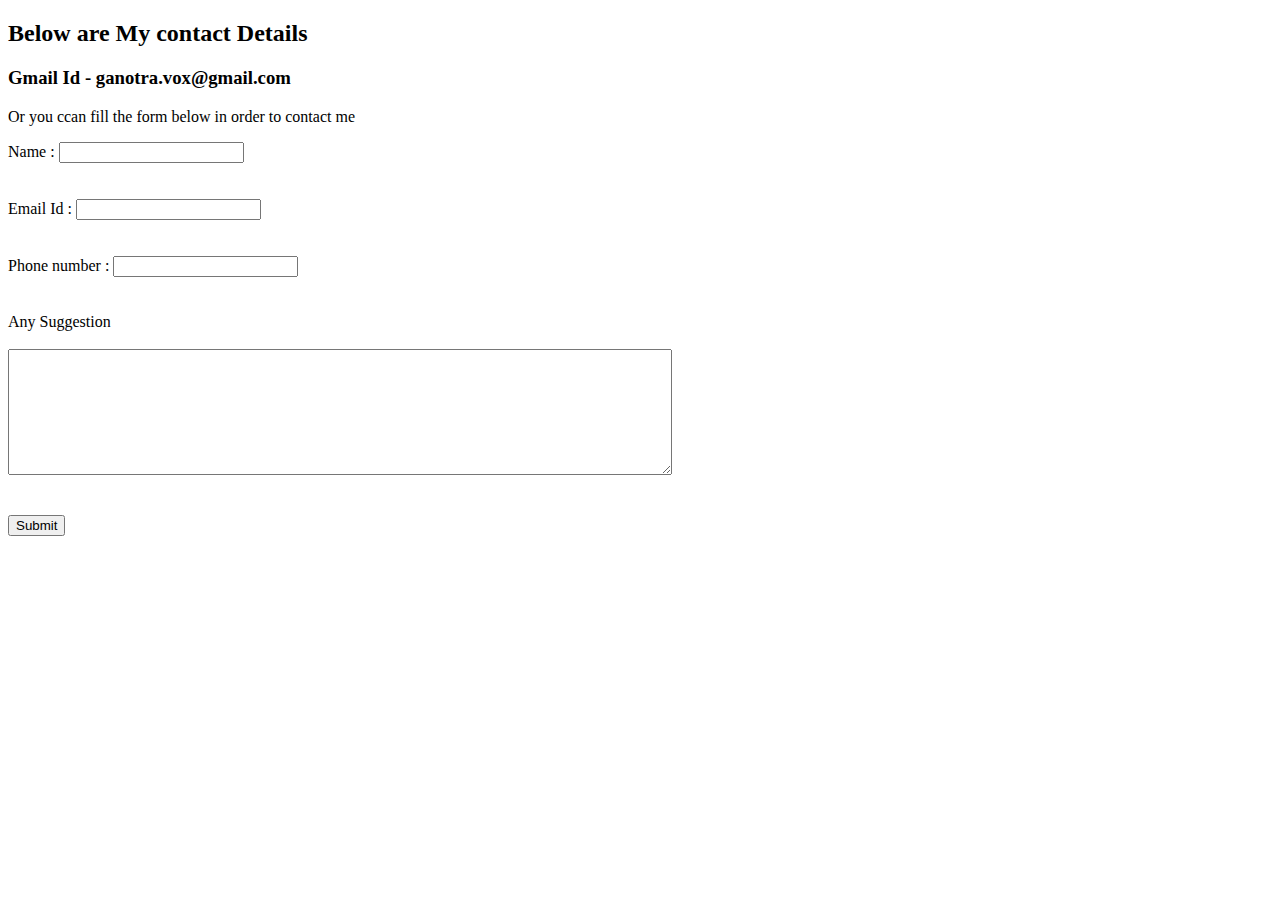
<file: contact.html>
<!DOCTYPE html>
<html lang="en" dir="ltr">
  <head>
    <meta charset="utf-8">
    <title>Contact Page</title>
  </head>
  <link rel="stylesheet" href="D:\Web Development Course Angela Yu\Test Project 1\CSS_CODE\styles.css">
  <body>
    <h2>Below are My contact Details</h2>
    <h3>Gmail Id - ganotra.vox@gmail.com</h3>
  <p>Or you ccan fill the form below in order to contact me</p>
  <form action="thanks.html" method="post">
    <label for="">Name : </label>
    <input type="text" name="" value="">
    <br><br><br>
    <label for="">Email Id : </label>
    <input type="email" name="" value="">
    <br><br><br>

    <label for="">Phone number : </label>
    <input type="number" name="" value="">
    <br><br><br>
    <label for="">Any Suggestion</label>
    <br><br>
    <textarea name="Any Suggestion" rows="8" cols="80"></textarea>
    <br><br><br>

    <input type="Submit" name="" value="Submit">

  </form>
  </body>
</html>
</file>
